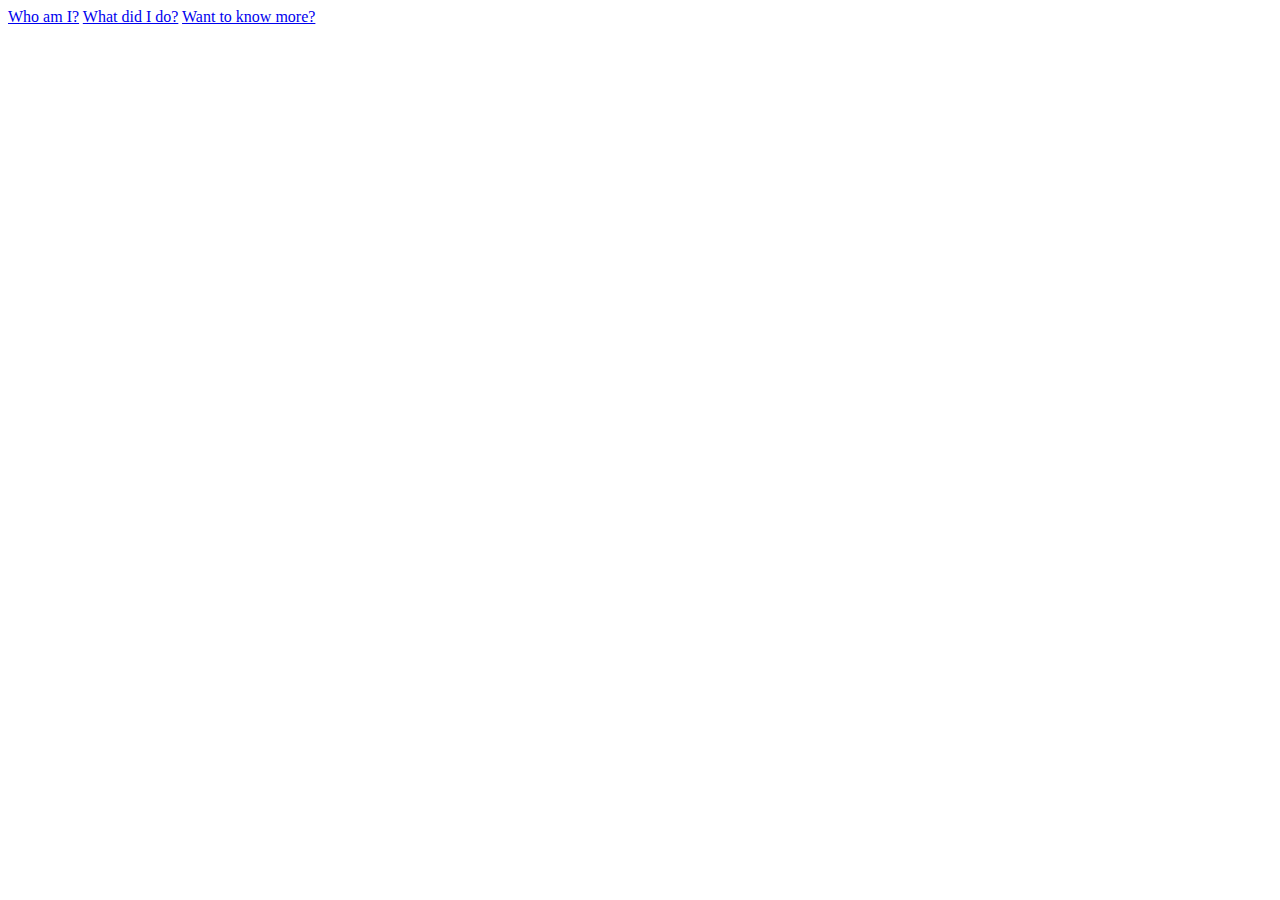
<file: index.html>
<!DOCTYPE html>
<head>
    <title class="center">I am Electra</title>
    </head>
    <body>
        <a href="./who.html">Who am I?</a>
        <a href="./what.html">What did I do?</a>
        <a id="more" href="./more.html">Want to know more?</a>
    </body>
</file>
